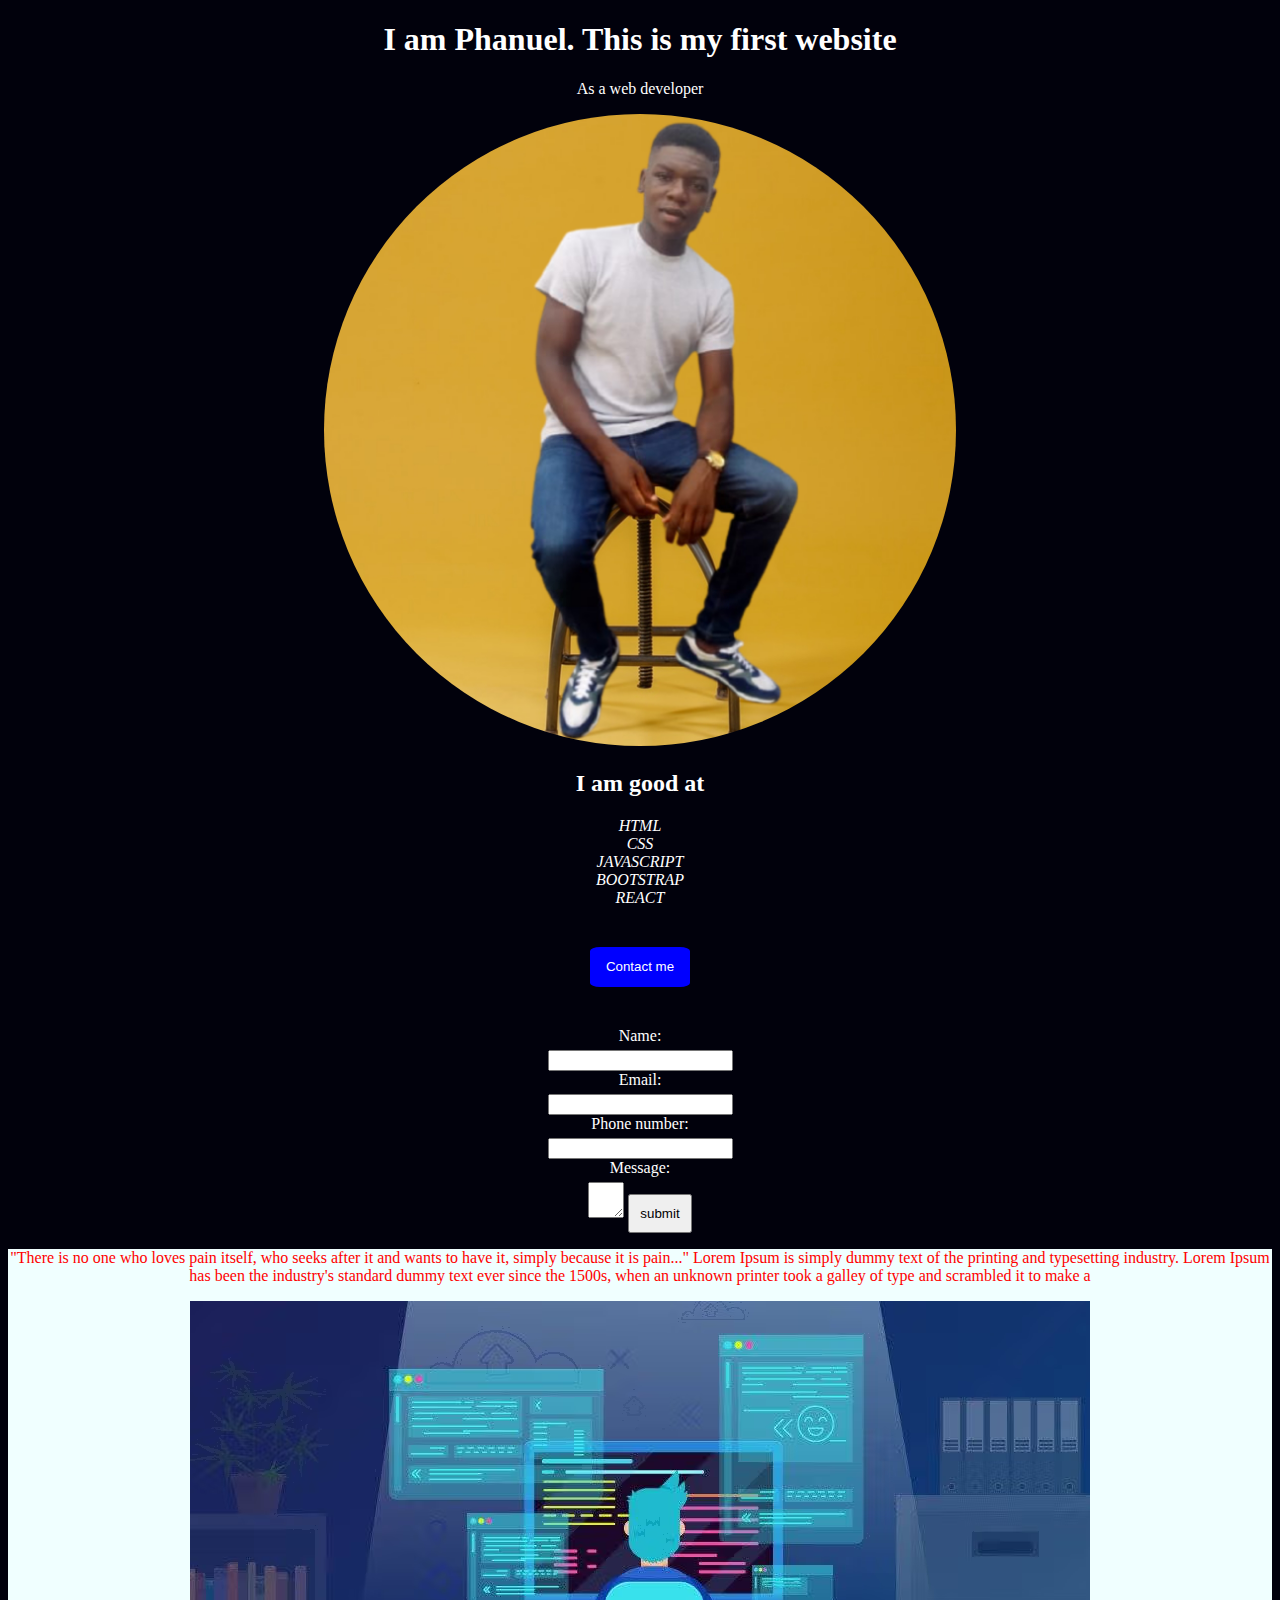
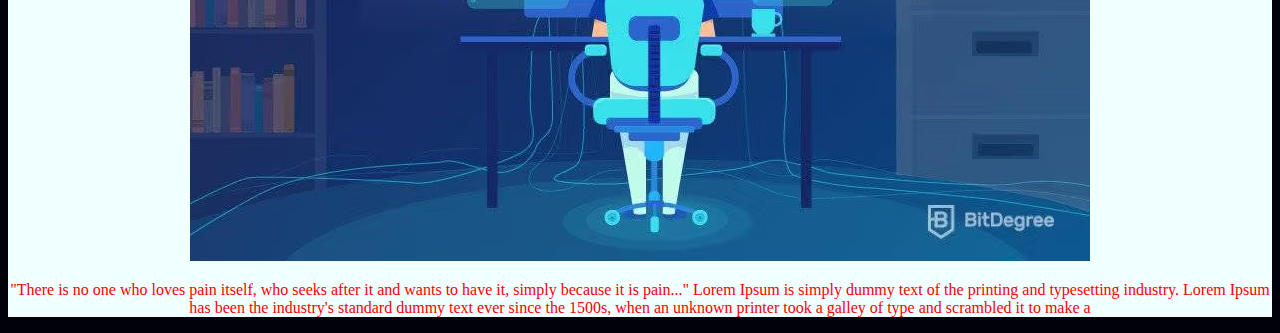
<file: index.html>
<!DOCTYPE html>
<html lang="en">

<head>
    <meta charset="UTF-8">
    <meta name="viewport" content="width=device-width, initial-scale=1.0">
    <title>Homebox</title>
    <link rel="stylesheet" href="styles.css">
</head>
<body>
    <h1>I am Phanuel. This is my first website</h1>
    <p>As a web developer</p>
<img src ="images/20210804_072324.jpg" class="me">
<h2>I am good at </h2>
<ul>
    <li>HTML</li>
    <li>CSS</li>
    <li>JAVASCRIPT</li>
    <li>BOOTSTRAP</li>
    <li>REACT</li>
</ul>

<button>Contact me
    
</button>
<div>
<form>
<label> 
    Name:
</label>
<input type="text" name="required">
<label> 
    Email:
</label>
<input type="email" email="required">
<label> 
    Phone number:
</label>
<input type="number" name="required">
<label> 
    Message:
</label>
<textarea> </textarea>
<input type="submit" value="submit">
</form>
</div>
<div class="container ">
    <p>
        "There is no one who loves pain itself, who seeks after it and wants to have it, simply because it is pain..."
        Lorem Ipsum is simply dummy text of the printing and typesetting industry. Lorem Ipsum has been the industry's standard dummy text ever since the 1500s, when an unknown printer took a galley of type and scrambled it to make a 
    </p>
<img src="images/what-is-a-web-developer.avif">

    <p>
        "There is no one who loves pain itself, who seeks after it and wants to have it, simply because it is pain..."
        Lorem Ipsum is simply dummy text of the printing and typesetting industry. Lorem Ipsum has been the industry's standard dummy text ever since the 1500s, when an unknown printer took a galley of type and scrambled it to make a 
    </p>

</div>

</body>

</html>
</file>
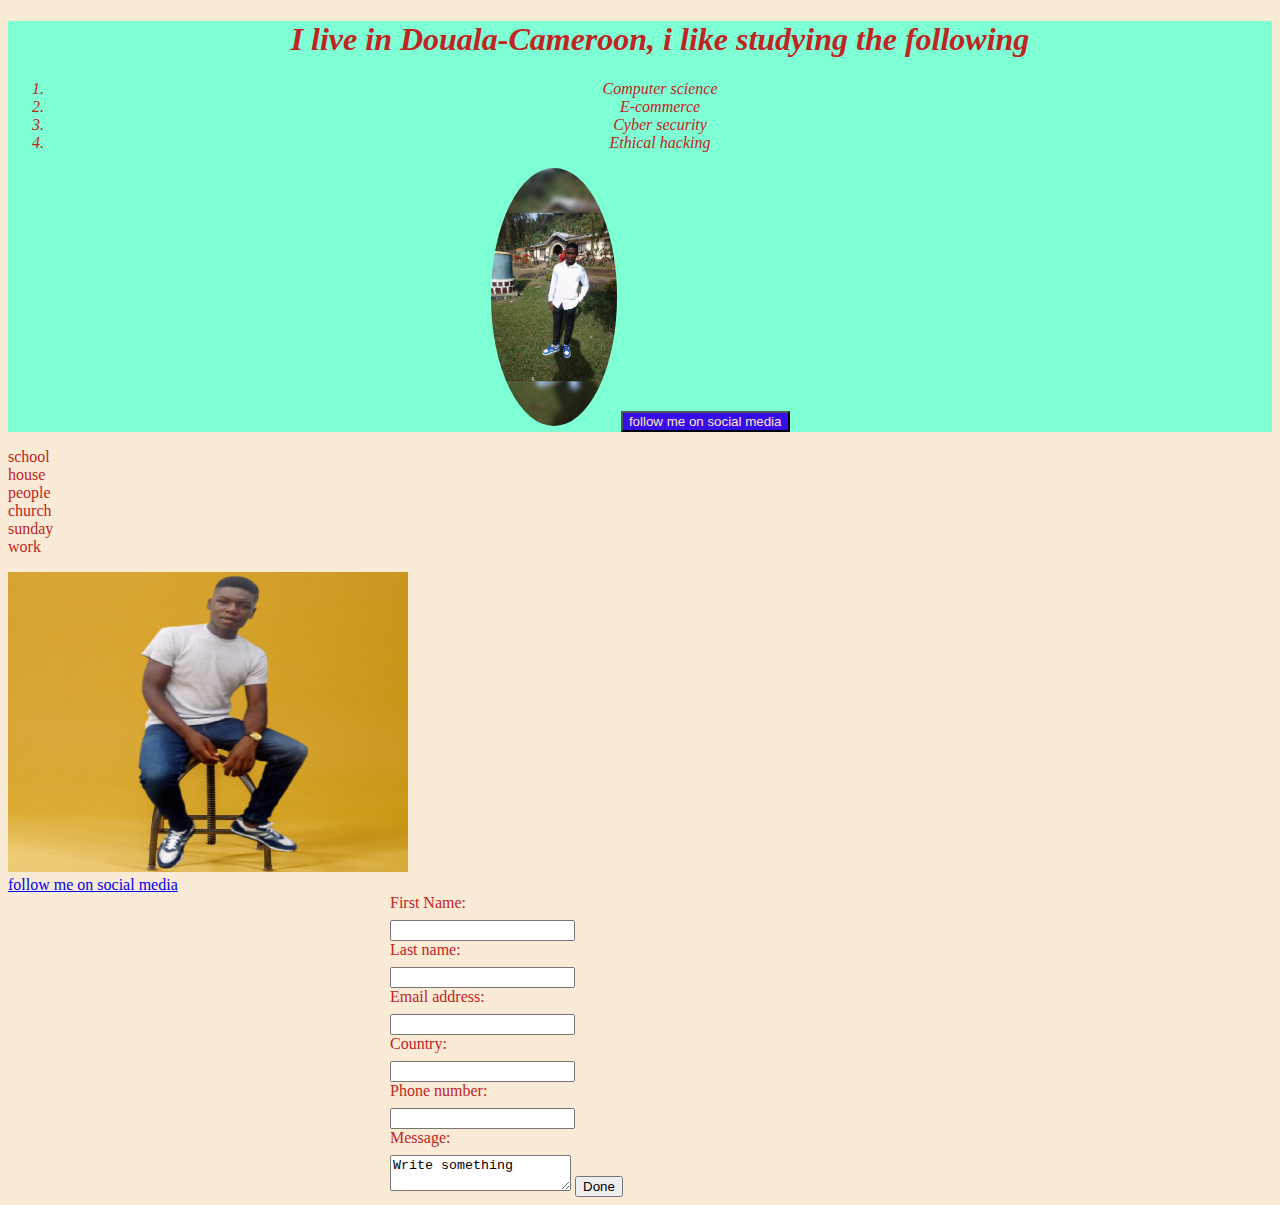
<file: invex.html>
<!DOCTYPE html>
<html lang="en">


<head>
    <meta charset="UTF-8">
    <link rel="stylesheet" href="">
    <link rel="stylesheet" href="">
    <meta name="viewport" content="width=device-width, initial-scale=1.0">
    <title>My website</title>
    <link rel="stylesheet" href="style.css">
</head>
<body>
    <div class="developer" ><ol>
        <h1>I live in Douala-Cameroon, i like studying the following</h1>
        <li>Computer science</h1>
        <li>E-commerce</li>
        <li>Cyber security</li>
        <li>Ethical hacking</li>
    </ol>
<img src="images/20231226_103245_17_c.jpg" class="person">
    <button>follow me on social media</button></div> 

<div class="text">
    <p>
    <li>school</li>
    <li>house</li>
    <li>people</li>
    <li>church</li>
    <li>sunday</li>
    <li>work</li>
    </p>
    <img src="images/20210804_072324.jpg"  >
</div>
<a href="https://fr.wikipedia.org/wiki/Links_(navigateur_web)">follow me on social media</a>

<div class="info">
    <form>
    <label>  
        First Name:
    </label>
    <input type="namre" first name="required">

    <label> 
        Last name:
    </label>
    <input type="name" last name="required">

    <label> 
    Email address:
    </label>
    <input type="email" email adress="required">

    <label>
        Country:
    </label>
    <input type="country" country="required">

    <label >
        Phone number:
    </label>
    <input type="phone number" phone number="required">

    <label> 
        Message:
    </label>
    <textarea>Write something</textarea>
    <input type="submit" value="Done">
    


    </form>
    </div>

</body>
</html>
</file>
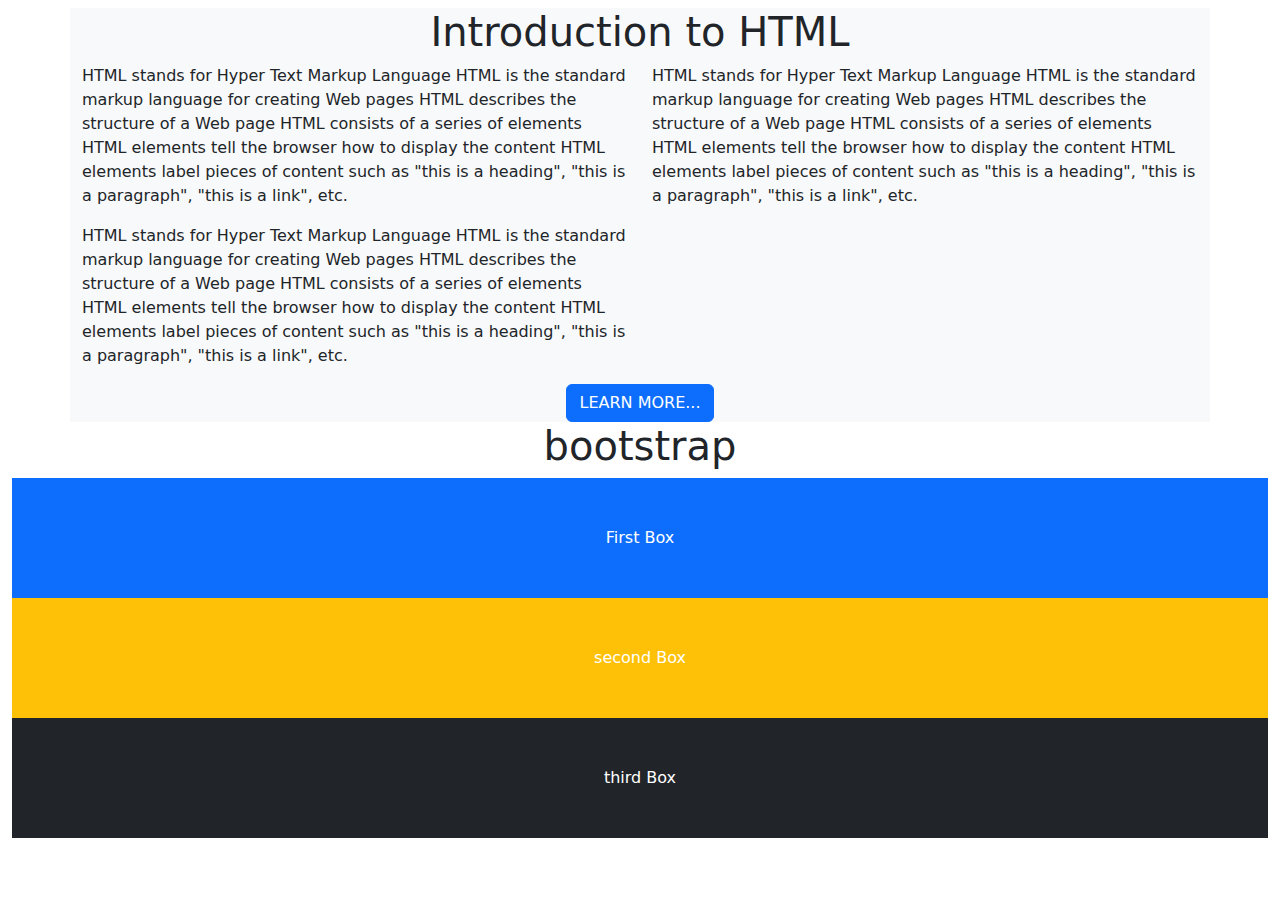
<file: practice.html>
<!doctype html>
<html lang="en">

<head>
  <meta charset="utf-8">
  <meta name="viewport" content="width=device-width, initial-scale=1">
  <title>website</title>
  <link href="https://cdn.jsdelivr.net/npm/bootstrap@5.3.3/dist/css/bootstrap.min.css" rel="stylesheet"
    integrity="sha384-QWTKZyjpPEjISv5WaRU9OFeRpok6YctnYmDr5pNlyT2bRjXh0JMhjY6hW+ALEwIH" crossorigin="anonymous">
</head>

<body>
  <h1 class="topic bg-light text-center"></h1>

  <div class="container bg-light">
    <div class="row">
      <h1 class="text-center ">Introduction to HTML</h1>

      <div class="container col-6">
        <p>
          HTML stands for Hyper Text Markup Language
          HTML is the standard markup language for creating Web pages
          HTML describes the structure of a Web page
          HTML consists of a series of elements
          HTML elements tell the browser how to display the content
          HTML elements label pieces of content such as "this is a heading", "this is a paragraph", "this is a link",
          etc.
        </p>
      </div>
      <div class="col-6 ">
        <p>HTML stands for Hyper Text Markup Language
          HTML is the standard markup language for creating Web pages
          HTML describes the structure of a Web page
          HTML consists of a series of elements
          HTML elements tell the browser how to display the content
          HTML elements label pieces of content such as "this is a heading", "this is a paragraph", "this is a link",
          etc.
        </p>
      </div>
      <div class="col-6 ">
        <p>HTML stands for Hyper Text Markup Language
          HTML is the standard markup language for creating Web pages
          HTML describes the structure of a Web page
          HTML consists of a series of elements
          HTML elements tell the browser how to display the content
          HTML elements label pieces of content such as "this is a heading", "this is a paragraph", "this is a link",
          etc.
        </p>
      </div>
      <div class="text-center">
        <button class="btn btn-primary text-center "> <a href="https://www.youtube.com/"
            class="text-white text-decoration-none text-uppercase">Learn More...</button> </a>
      </div>

    </div>

  </div>
  </div>
  <div class="container-fluid text-center">
    <h1>bootstrap</h1>
    <div class="bg-primary p-5 text-white">
      First Box
    </div>
    <div class=" bg-warning p-5 text-white ">
      second Box
    </div>
    <div class=" bg-dark p-5 text-white">
      third Box
    </div>
  </div>
</body>
</html>
</file>
<file: styles.css>
body {
    background-color: rgb(1, 1, 12);
    color: white;
    text-align: center;
}

.me {
    width: 50%;
    height: 50%;
    border-radius: 50%;
}
ul {
    padding: 0%;
    margin: 0%;
    text-align: center;
    font-style: italic;
}

button {
    background-color: blue;
    color: white;
    width: 100px;
    height: 40px;
    border-radius: 10%;
    margin: 40px;
    border: none;
    
}
.container{
    background-color: azure;
    color: black;
    color: #ff0000;


}
form {
    width: 600px;
    margin:auto;
    border: 1px; 
    border-radius: 8px;

}
label {
    display: block;
    margin-bottom: 5px ;

}
input[type="submit"]{
padding: 10px;
cursor: pointer;
}
textarea{
    width: 30px;
}
</file>
<file: style.css>
body 
{background-color: antiquewhite;
    color: #c02424;
}
button
{background-color: rgb(54, 14, 231);
color: bisque;
}
.person {
width: 10%;
height: 10%;
border-radius: 50%;
}
ol {
    font-style: italic;
}
.developer {
    background-color: aquamarine;
    text-align: center;
};
.text{
    background-color: blue;
    color: black;
}
img {
    width: 400px;
    height: 300px
  }
  form {
    border-radius: 5px;
    margin: auto;
    border: 2px ;
    width: 500px;
  }
  label {
    margin-bottom: 8px ;
    display: block ;

}

input [type="Done" ]{
    padding: 7px;
cursor: pointer;
}
.input {
    background-color: aqua;
    
}
</file>
